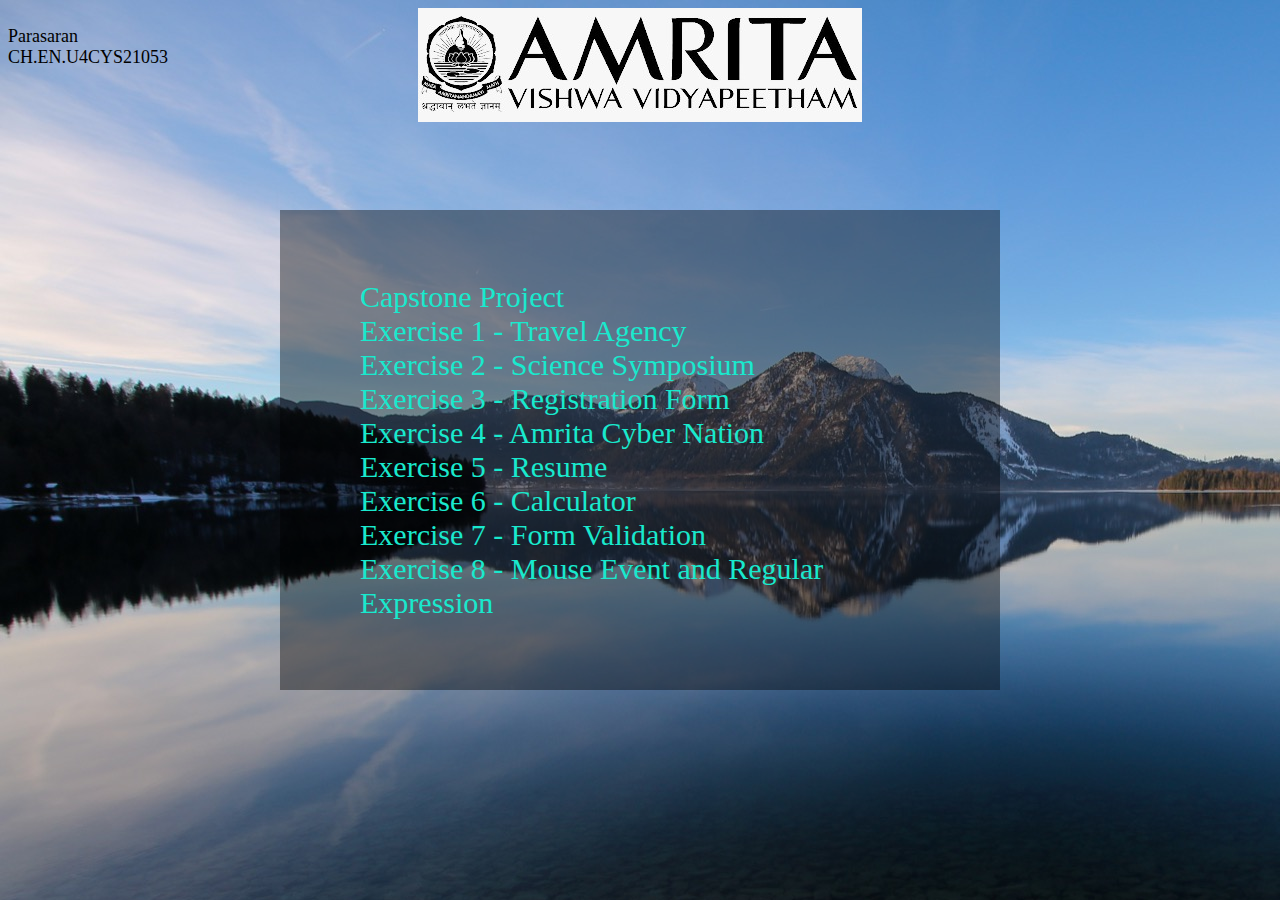
<file: index.html>
<!DOCTYPE html>
<html>
    <head>
        <title>Main Page</title>
        <style>
            a{
                text-decoration: none;
                color:#19E9CD;
            }
            .st{
                background-color: #FCDDB0;
                max-width: 500px;
                margin-left: auto;
                margin-right: auto;   
            }
            .txtcol{
                    background-color: rgb(0,0,0);
                    background-color: rgba(0,0,0, 0.4); 
                    position: absolute;
                    top: 50%;
                    left: 50%;
                    transform: translate(-50%, -50%);
                    width: 50%;
                    padding: 40px;
                    color:#19E9CD;
                }
        </style>
    </head>
    <body background="bg.png">
        <p style="font-size:large ;position: absolute;">Parasaran<br>CH.EN.U4CYS21053</p>
        <center><img src="log.jpeg" alt="logo"></center>
        <div class="txtcol">
            <ol style="list-style: none;font-size:30px;">
                <li><a href="Capstone/index.html">Capstone Project</a> </li>
                <li>Exercise 1 - <a href="Exp 1/proj.html">Travel Agency</a></li>
                <li>Exercise 2 - <a href="Exp 2/home (1).html">Science Symposium</a></li>
                <li>Exercise 3 - <a href="Exp 3/Forms.html">Registration Form</a></li>
                <li>Exercise 4 - <a href="Exp 4/Amrita_Cybernation">Amrita Cyber Nation</a></li>
                <li>Exercise 5 - <a href="Exp 5/index.html">Resume</a></li>
                <li>Exercise 6 - <a href="Exp 6/Calculator.html">Calculator</a></li>
                <li>Exercise 7 - <a href="Exp 7/Form Validation.html">Form Validation</a></li>
                <li>Exercise 8 - <a href="Exp 8/index.html">Mouse Event and Regular Expression</a> </li>
            </ol>
        </div>
    </body>
</html>
</file>
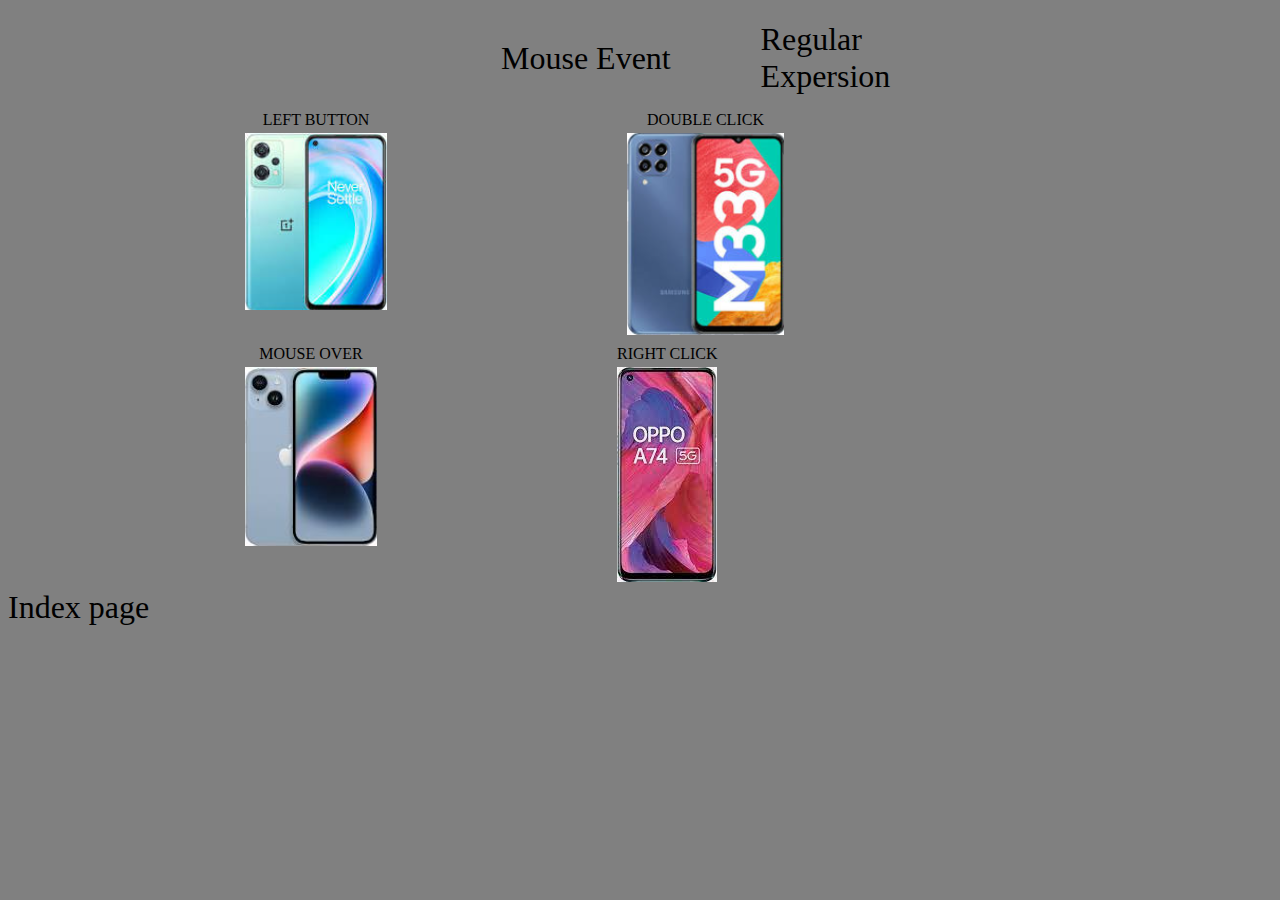
<file: Exp 8/index.html>
<!DOCTYPE html>
<html>
    <head>
        <title>Mouse Events</title>
        <style>
            .flex-container {
              display: flex;
            }
            .flex-container tr td{
                padding-left: 235px;
                
            }
            .rec{
                padding: 10px;
                margin-top: 5px;
                margin-left: 480px;
                margin-right: 300px;
                border-radius: 0mm 0mm 2mm 2mm;
                font-size: larger;
            }
            a{text-decoration: none;
                color: black;
                font-size:xx-large;}

            </style>
    </head>
    <body bgcolor="grey">
        <script>
            var i=0;
            var j=0;
            var a=0; 
            var b=0;   
            function leftbutton() 
            {    
                if(i==0)
                {
                    document.getElementById("demo").src="ph5.png";
                    i=1;
                }
                else
                {
                    document.getElementById("demo").src="ph1.png";
                    i=0;   
                }
            }
            function double() 
            {               
                if(j==0)
                {
                    document.getElementById("demo1").src="ph6.png";
                    j=1;
                }
                else
                {
                    document.getElementById("demo1").src="ph2.png";
                    j=0;   
                }        
            }
            function mouse() 
            {               
                if(a==0)
                {
                    document.getElementById("demo2").src="ph7.png";
                    a=1;
                }
                else
                {
                    document.getElementById("demo2").src="ph3.png";
                    a=0;   
                }            
            }
            function left() 
            {                
                if(b==0)
                {
                    document.getElementById("demo3").src="ph8.png";
                    b=1;
                }
                else
                {
                    document.getElementById("demo3").src="ph4.png";
                    b=0;   
                }
            }
        </script>
        <div class="rec">
            <table>
                <tr>
                    <td style="width: 45%"><a href="home.html">Mouse Event</a></td>
                    <td style="width: 35%"><a href="regular.html">Regular Expersion</a></td>
                </tr>
            </table>
        </div>
        <div class="flex-container">
            <div>
                <table>
                    <tr ><td style="text-align:center">LEFT BUTTON</td></tr>
                    <tr>
                        <td><img src="ph1.png" onclick="leftbutton() "id="demo"> </td> 
                    </tr>
                </table>
            </div>
            <div>
                <table>
                    <tr ><td style="text-align:center"> DOUBLE CLICK</td></tr>
                    <tr>
                        <td><img src="ph2.png" ondblclick="double() "id="demo1"> </td> 
                    </tr>
                </table>
            </div>   
        </div>
        <div class="flex-container">
            <div>
                <table>
                    <tr ><td style="text-align:center">MOUSE OVER</td></tr>
                    <tr>
                        <td><img src="ph3.png" onmouseover="mouse() "id="demo2"> </td> 
                    </tr>
                </table>
            </div>
            <div>
                <table>
                    <tr ><td style="text-align:center">RIGHT CLICK</td></tr>
                    <tr>
                        <td><img src="ph4.png" oncontextmenu="left() "id="demo3"> </td> 
                    </tr>
                </table>
            </div>   
        </div>
        <footer>
          <a href="../index.html">Index page</a><br><br>
        </footer>

    </body>
</html>
</file>
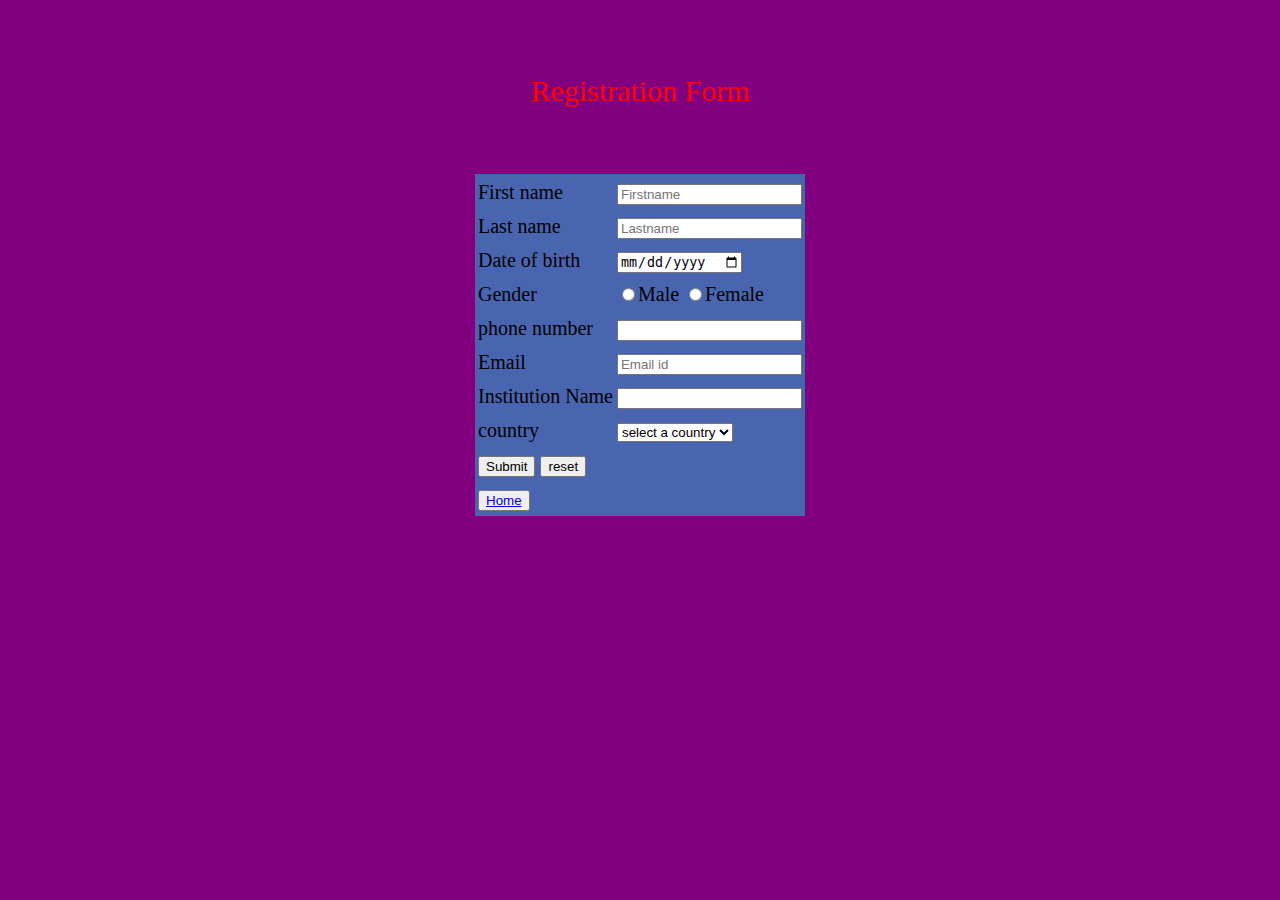
<file: Exp 2/registration form.html>
<!DOCTYPE html>
<html>
    <head>
        <title>Registration form</title>
        <style>
            td{line-height: 1.5;}
        </style>
    </head>
    <body bgcolor="purple">
        
       <br><br><p align="center"style="font-size:30px;color:red;">Registration Form</p><br><br>
        <form style="font-size:20px">
           
            <table align="center" style="background-color:rgb(74, 101, 176) ;">
                <tr>
                    <td> First name</td>
                    <td><input type="text" placeholder="Firstname" name="username" required/></td>
                </tr>
                <tr>
                    <td>Last name</td>
                    <td><input type="text" placeholder="Lastname" name="username" required/></td>
                </tr>
                <tr>
                    <td>Date of birth</td>
                    <td><input type="date" name="dob"></td>
                </tr>
                <tr>
                    <td>Gender</td>
                    <td >
                        <input type="radio" name="yn" value="yes" required>Male
                        <input type="radio" name="yn" value="no" required>Female
                    </td>
                </tr>
                <tr>
                    <td>phone number</td>
                    <td><input type="text" pattern="[0-9]{10}" /></td>
                </tr>
                <tr>
                    <td>Email</td>
                    <td> <input type="text" placeholder="Email id" name="email" required/></td>
                </tr>
                <tr>
                    <td>Institution Name</td>
                    <td><input type="text" name="username"/></td>
                </tr>
                <tr>
                    <td>country</td>
                    <td>
                        <select name="country" id="country">
                            <option value="none" selected disabled hidden>select a country</option>
                            <option value="india">INDIA</option>
                            <option value="pak">PAK</option>
                            <option value="pak">AUS</option>
                            <option value="pak">SL</option>
                            <option value="pak">BAN</option>
                        </select>
                    </td>
                </tr>
                <tr>
                    <td>
                        <input type="submit" name="submit">
                        <input type="reset" name="reset" value="reset">
                    </td>
                </tr>
                <tr>
                    <td><button><a href="home.html" >Home</a> </button></td>
                </tr>
            </table>
           
           
        </form>
    </body>
</html>
</file>
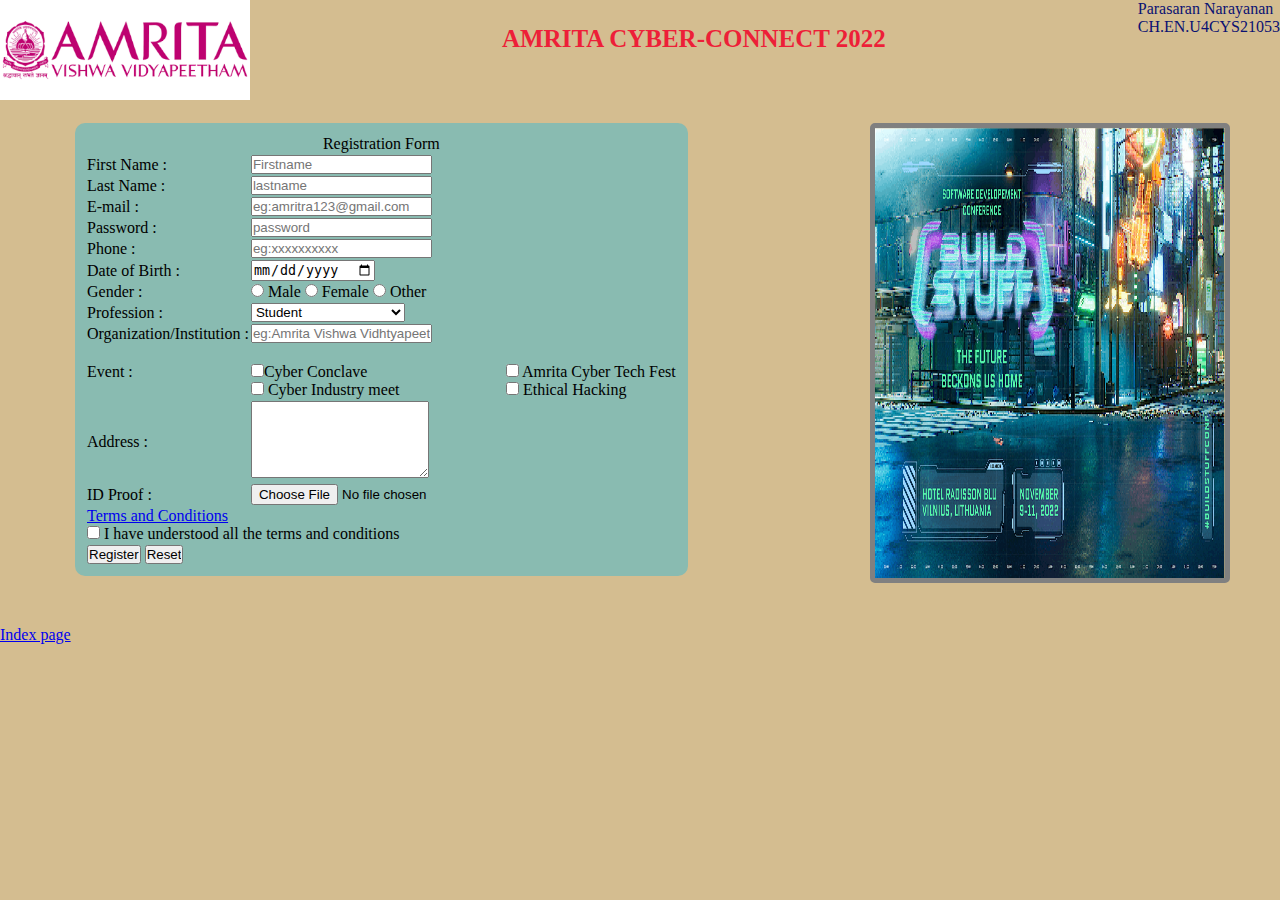
<file: Exp 3/Forms.html>
<!DOCTYPE html>
<html>
<head>
	<title>Amrita Cyber-Connect 2022</title>
	<style>
		*{
			margin:0;
			padding:0;
			}
	</style>
</head>
<body bgcolor="#D4BD90">
	<img style="float:left;" src="logo2.jpg" width="250x" height="100px">
	<p style="float:right;color:#0A1172;">Parasaran Narayanan<br>CH.EN.U4CYS21053</p>
	<p align="center" style="color:white;font-family:Times New Roman;font-size:25px;padding-top:25px;padding-right:125px;" ><strong><font style="color:#ED1F38">AMRITA CYBER-CONNECT 2022</font></strong></p>
	<p align="center" style="color:white;font-family:Times New Roman;font-size:15px;padding:10px;" ></p>
	<img  border="5" style="float:right;margin:50px 50px 0px 0px;border-color:grey;border-radius:5px;"src="event.jpg" width="350px" height="450px">
	<form action="#test.php" method="post">
		<table style="margin:50px 25px 50px 75px;background-color:#89BBB1;border-radius:10px;padding:10px 10px 10px 10px;">
			<tr>
				<td colspan='3'><p align="center" style="color:black">Registration Form</td>
			</tr>
			<tr>
				<td><label for="fname">First Name : </label></td>
				<td><input type="textbox" name="firstname" placeholder="Firstname" id="fname" required></td>
			</tr>
			<tr>
				<td><label for="lname">Last Name : </label></td>
				<td><input type="textbox" name="lastname" placeholder="lastname" id="lname"></td>
			</tr>
			<tr>
				<td><label for="mail">E-mail : </label></td>
				<td><input type="textbox" name="email" placeholder="eg:amritra123@gmail.com" id="mail" required></td>
			</tr>
			<tr>
				<td><label for="password">Password : </label></td>
				<td><input type="password" name="Password" placeholder="password" minlength="8" id="password" required></td>
			</tr>
			<tr>
				<td><label for="phone">Phone :</label></td>
				<td><input type="textbox" name="Ph_Number" placeholder="eg:xxxxxxxxxx" id="phone" pattern=[0-9]{10} required></td>
			</tr>
			<tr>
				<td><label for="dob">Date of Birth :</label></td>
				<td><input type="date" name="DOB" id="dob" required></td>
			</tr>
			<tr>
				<td>Gender :</td>
				<td><input type="radio" name="gender" value="Male"><label for="male"> Male</label>
					<input type="radio" name="gender" value="Female"><label for="female"> Female</label>
					<input type="radio" name="gender" value="Other"><label for="other"> Other</label></td>
				
			</tr>
			<tr>
				<td><label for="profession">Profession :</label></td>
				<td><select name="profession" id="profession">
						<option value="student" selected>Student</option>
						<option value="Researcher">Researcher/Scientist</option>
						<option value="Teacher">Teacher</option>
						<option value="IT/Software">IT/Software Employee</option>
						<option value="others">Others</option></td>
			</tr>
			<tr>
				<td><label for="org">Organization/Institution :</label></td>
				<td><input type="textbox" name="organization" placeholder="eg:Amrita Vishwa Vidhtyapeetham" id="institution"></td>
			</tr>
			<tr>
				<td>Event :</td>
				<td><br><input type="checkbox" name="events" value="Cyber Conclave">Cyber Conclave <br>
				<input type="checkbox" name="events" value="Cyber Industry meet "> Cyber Industry meet </td>
				<td><br><input type="checkbox" name="events" value="Amrita Cyber Tech Fest "> Amrita Cyber Tech Fest<br>
				<input type="checkbox" name="events" value="Ethical Hacking"> Ethical Hacking  </td>
			</tr>
			<tr>
				<td><label for="address">Address :</label></td>
				<td><textarea rows="5" col="5" id="address" name="Address"></textarea></td>
			</tr>
			<tr>
				<td>ID Proof :</td>
				<td><input type="file" name="ID Proof"></td>
			</tr>
			<tr>
				<td colspan="2"><a href="#T&C">Terms and Conditions</a><br><input type="checkbox" name="T&C" required> I have understood all the terms and conditions</td>
			</tr>
			<tr>
				<td><input type="submit" name="Register" value="Register"> <input type="submit" name="Reset" value="Reset"></td>
			</tr>
		</table>
	</form>
	 <footer>
          <a href="../index.html">Index page</a><br><br>
        </footer>
</body>
</html>
</file>
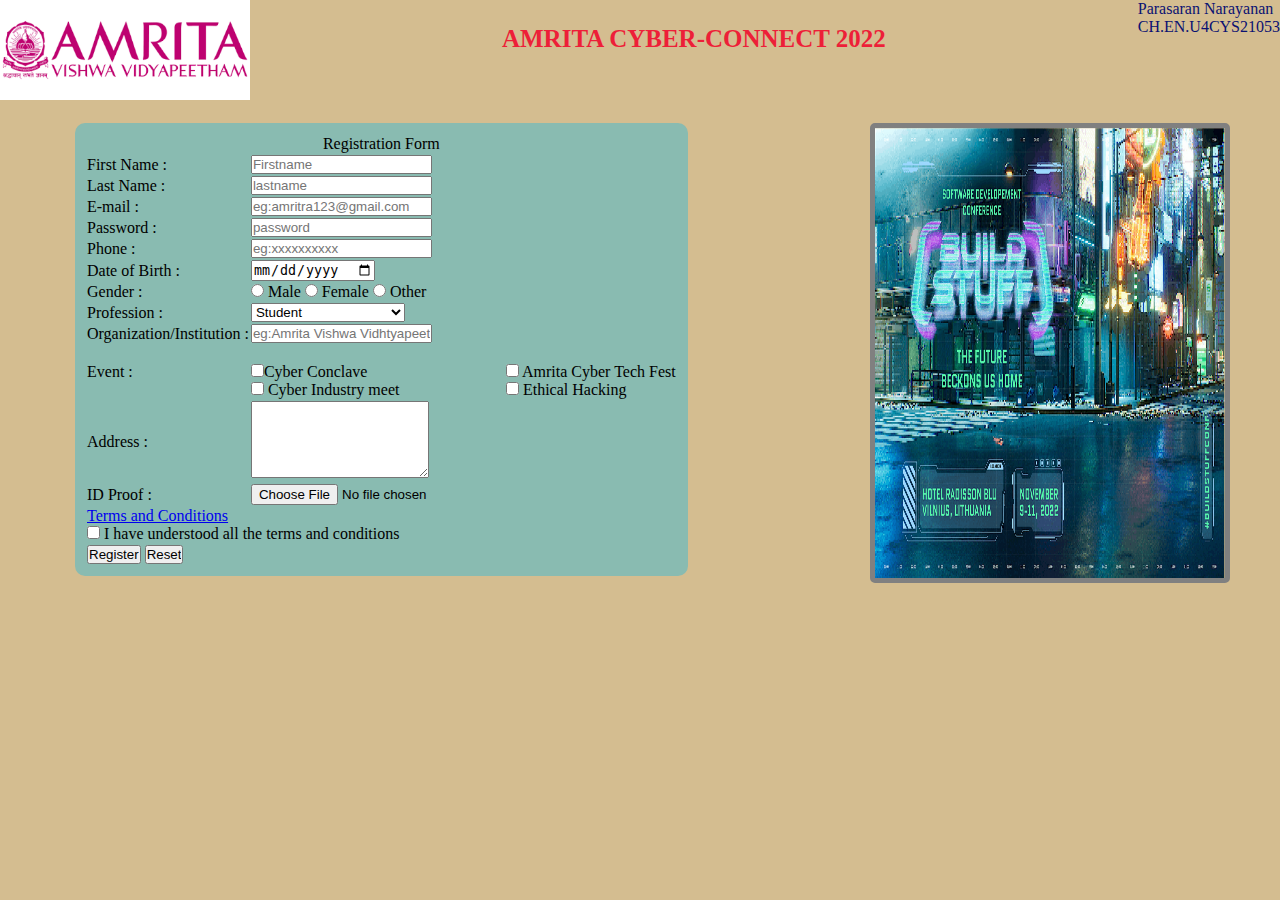
<file: Exp 4/Forms.html>
<!DOCTYPE html>
<html>
<head>
	<title>Amrita Cyber-Connect 2022</title>
	<style>
		*{
			margin:0;
			padding:0;
			}
	</style>
</head>
<body bgcolor="#D4BD90">
	<img style="float:left;" src="logo2.jpg" width="250x" height="100px">
	<p style="float:right;color:#0A1172;">Parasaran Narayanan<br>CH.EN.U4CYS21053</p>
	<p align="center" style="color:white;font-family:Times New Roman;font-size:25px;padding-top:25px;padding-right:125px;" ><strong><font style="color:#ED1F38">AMRITA CYBER-CONNECT 2022</font></strong></p>
	<p align="center" style="color:white;font-family:Times New Roman;font-size:15px;padding:10px;" ></p>
	<img  border="5" style="float:right;margin:50px 50px 0px 0px;border-color:grey;border-radius:5px;"src="event.jpg" width="350px" height="450px">
	<form action="#test.php" method="post">
		<table style="margin:50px 25px 50px 75px;background-color:#89BBB1;border-radius:10px;padding:10px 10px 10px 10px;">
			<tr>
				<td colspan='3'><p align="center" style="color:black">Registration Form</td>
			</tr>
			<tr>
				<td><label for="fname">First Name : </label></td>
				<td><input type="textbox" name="firstname" placeholder="Firstname" id="fname" required></td>
			</tr>
			<tr>
				<td><label for="lname">Last Name : </label></td>
				<td><input type="textbox" name="lastname" placeholder="lastname" id="lname"></td>
			</tr>
			<tr>
				<td><label for="mail">E-mail : </label></td>
				<td><input type="textbox" name="email" placeholder="eg:amritra123@gmail.com" id="mail" required></td>
			</tr>
			<tr>
				<td><label for="password">Password : </label></td>
				<td><input type="password" name="Password" placeholder="password" minlength="8" id="password" required></td>
			</tr>
			<tr>
				<td><label for="phone">Phone :</label></td>
				<td><input type="textbox" name="Ph_Number" placeholder="eg:xxxxxxxxxx" id="phone" pattern=[0-9]{10} required></td>
			</tr>
			<tr>
				<td><label for="dob">Date of Birth :</label></td>
				<td><input type="date" name="DOB" id="dob" required></td>
			</tr>
			<tr>
				<td>Gender :</td>
				<td><input type="radio" name="gender" value="Male"><label for="male"> Male</label>
					<input type="radio" name="gender" value="Female"><label for="female"> Female</label>
					<input type="radio" name="gender" value="Other"><label for="other"> Other</label></td>
				
			</tr>
			<tr>
				<td><label for="profession">Profession :</label></td>
				<td><select name="profession" id="profession">
						<option value="student" selected>Student</option>
						<option value="Researcher">Researcher/Scientist</option>
						<option value="Teacher">Teacher</option>
						<option value="IT/Software">IT/Software Employee</option>
						<option value="others">Others</option></td>
			</tr>
			<tr>
				<td><label for="org">Organization/Institution :</label></td>
				<td><input type="textbox" name="organization" placeholder="eg:Amrita Vishwa Vidhtyapeetham" id="institution"></td>
			</tr>
			<tr>
				<td>Event :</td>
				<td><br><input type="checkbox" name="events" value="Cyber Conclave">Cyber Conclave <br>
				<input type="checkbox" name="events" value="Cyber Industry meet "> Cyber Industry meet </td>
				<td><br><input type="checkbox" name="events" value="Amrita Cyber Tech Fest "> Amrita Cyber Tech Fest<br>
				<input type="checkbox" name="events" value="Ethical Hacking"> Ethical Hacking  </td>
			</tr>
			<tr>
				<td><label for="address">Address :</label></td>
				<td><textarea rows="5" col="5" id="address" name="Address"></textarea></td>
			</tr>
			<tr>
				<td>ID Proof :</td>
				<td><input type="file" name="ID Proof"></td>
			</tr>
			<tr>
				<td colspan="2"><a href="#T&C">Terms and Conditions</a><br><input type="checkbox" name="T&C" required> I have understood all the terms and conditions</td>
			</tr>
			<tr>
				<td><input type="submit" name="Register" value="Register"> <input type="submit" name="Reset" value="Reset"></td>
			</tr>
		</table>
	</form>
</body>
</html>
</file>
